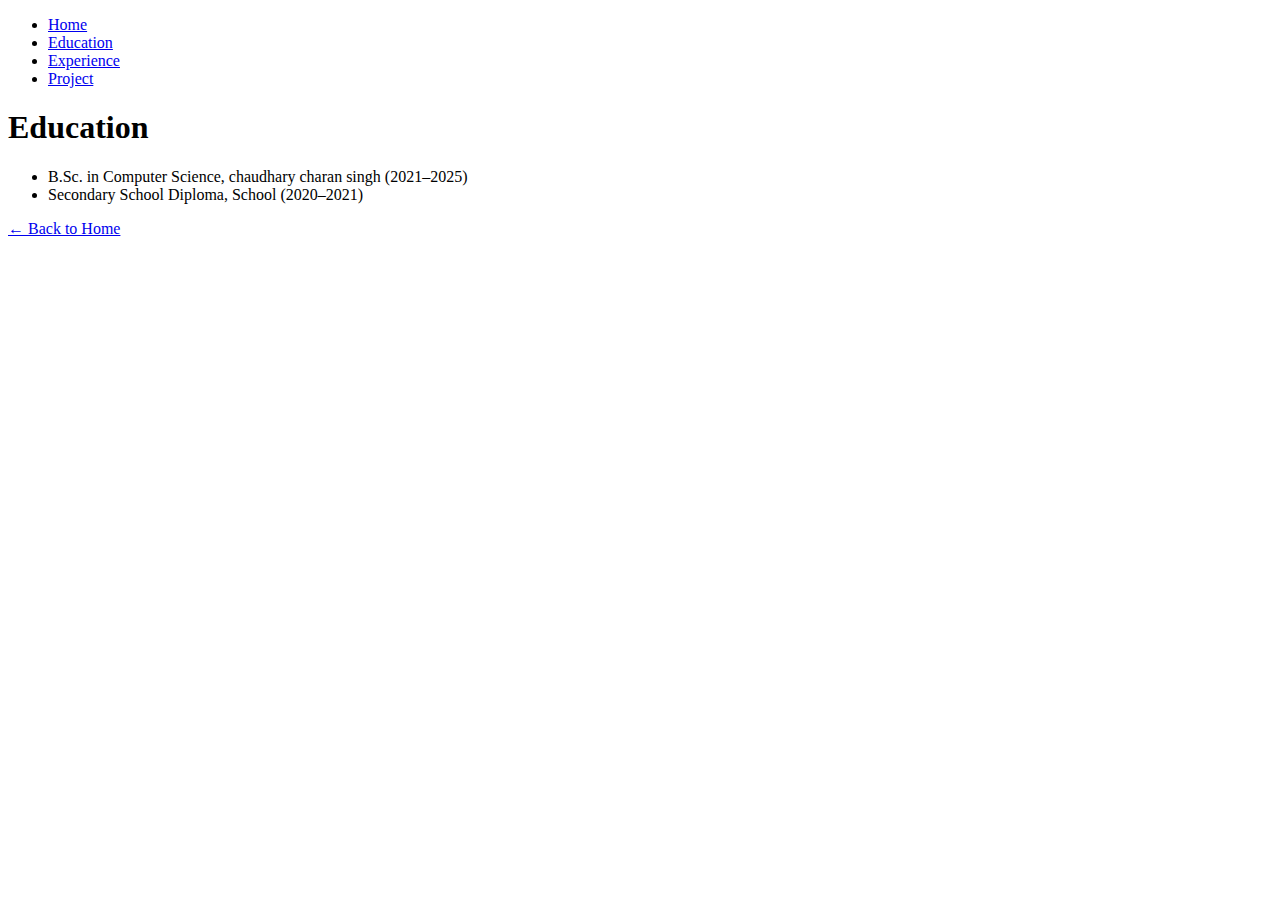
<file: education.html>
<!DOCTYPE html>
<html lang="en">
<head>
  <meta charset="utf-8">
  <meta name="viewport" content="width=device-width, initial-scale=1">
  <title>Education</title>
</head>
<body>
  <header>
    <nav>
      <ul>
        <li><a href="index.html">Home</a></li>
        <li><a href="education.html">Education</a></li>
        <li><a href="experience.html">Experience</a></li>
        <li><a href="project.html">Project</a></li>
      </ul>
    </nav>
  </header>

  <main>
    <section>
      <h1>Education</h1>
      <ul>
        <li>B.Sc. in Computer Science, chaudhary charan singh (2021–2025)</li>
        <li>Secondary School Diploma, School (2020–2021)</li>
      </ul>
    </section>
  </main>

  <footer>
    <p><a href="index.html">← Back to Home</a></p>
  </footer>
</body>
</html>
</file>
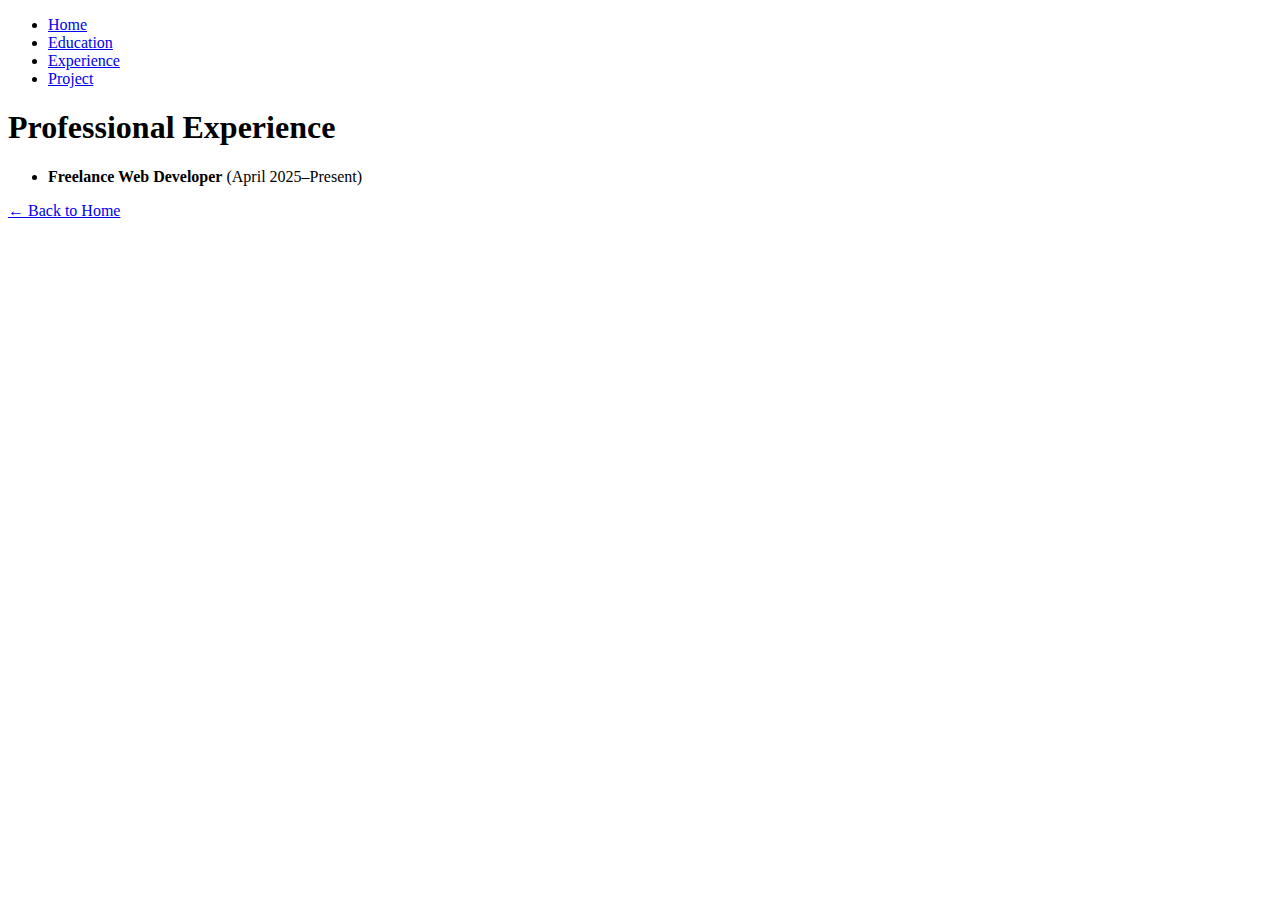
<file: experience.html>
<!DOCTYPE html>
<html lang="en">
<head>
  <meta charset="utf-8">
  <meta name="viewport" content="width=device-width, initial-scale=1">
  <title>Experience</title>
</head>
<body>
   



  <header>
    <nav>
      <ul>
        <li><a href="index.html">Home</a></li>
        <li><a href="education.html">Education</a></li>
        <li><a href="experience.html">Experience</a></li>
        <li><a href="project.html">Project</a></li>
      </ul>
    </nav>
  </header>
</body>

  <main>
    <section>
      <h1>Professional Experience</h1>
      <ul>
        
        <li><strong>Freelance Web Developer</strong> (April 2025–Present)</li>
      </ul>
    </section>
  </main>

  <footer>
    <p><a href="index.html">← Back to Home</a></p>
  </footer>
</body>
</html>
</file>
